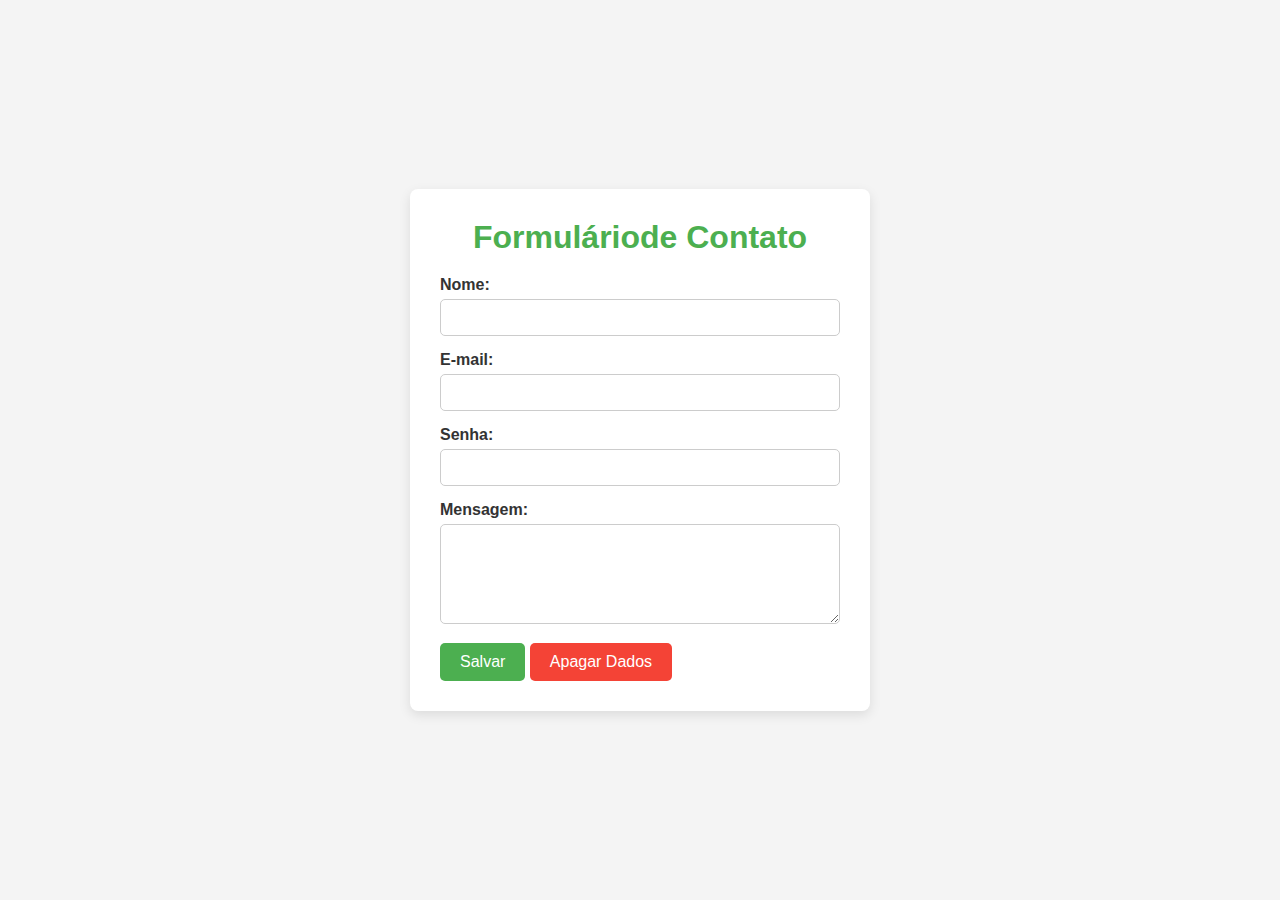
<file: Aula02/index.html>
<!DOCTYPE html>
<html lang="pt-BR">
<head>
    <meta charset="UTF-8">
    <meta name="viewport" content="width=device-width, initial-scale=1.0">
    <title>Formulário de Cadastro</title>
    <link rel="stylesheet" href="./css/index.css">
    <script src="./js/index.js"></script>
</head>
<body>
    <div class="container">
        <h1>Formuláriode Contato</h1>
        <form id="contactForm">
            <div class="form-group">
                <label for="name"> Nome: </label>
                <input type="text" id="name" name="name" required>
            </div>
            <div class="form-group">
                <label for="email"> E-mail: </label>
                <input type="email" id="email" name="email" required>
            </div>
            <div class="form-group">
                <label for="password"> Senha: </label>
                <input type="password" id="password" name="password" required>
            </div>
            <div class="form-group">
                <label for="message"> Mensagem: </label>
                <textarea id="message" name="message" required></textarea>
            </div>
            <div class="buttons">
                <button type="button" class="save" onclick="saveForm()">Salvar</button>
                <button type="button" class="clear" onclick="clearForm()">Apagar Dados</button>
            </div>
        </form>
    </div>
</body>
</html>
</file>
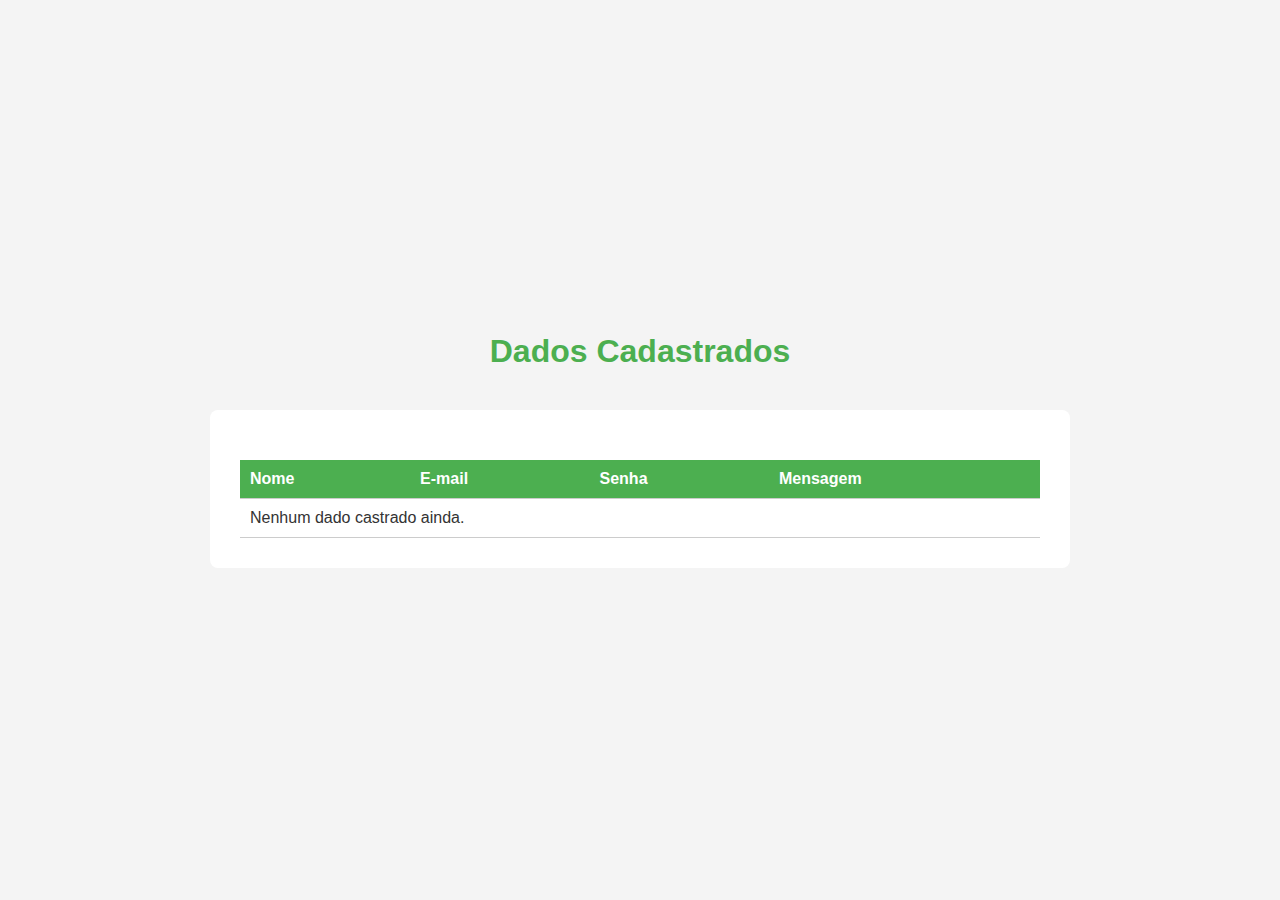
<file: Aula02/list.html>
<!DOCTYPE html>
<html lang="pt-BR">
<head>
    <meta charset="UTF-8">
    <meta name="viewport" content="width=device-width, initial-scale=1.0">
    <title>Lista de Dados Cadastrados</title>
    <link rel="stylesheet" href="./css/list.css">
    <script src="./js/list.js"></script>
</head>
<body>
    <h1>Dados Cadastrados</h1>
    <div class="container">
        <table id="dataTable">
            <thead>
                <tr>
                    <th>Nome</th>
                    <th>E-mail</th>
                    <th>Senha</th>
                    <th>Mensagem</th>
                </tr>
            </thead>
            <tbody>
                
            </tbody>
        </table>
    </div>
</body>
</html>
</file>
<file: Aula02/css/index.css>
body, h1, form{
    margin: 0;
    padding: 0;
}

body{
    font-family: Arial, sans-serif;
    background-color: #f4f4f4;
    display: flex;
    justify-content: center;
    align-items: center;
    height: 100vb;
    color: #333
}

.container{
    background-color: #ffffff;
    padding: 30px;
    border-radius: 8px;
    box-shadow: 0 4px 12px rgba(0,0,0,0.1);
    width: 100%;
    max-width: 400px;
}

h1{
    text-align: center;
    color: #4caf50;
    margin-bottom: 20px;
}

.form-group{
    margin-bottom: 15px;
}

label{
    display: block;
    margin-bottom: 5px;
    font-weight: bold;
}

input[type="text"], input[type="email"], input[type="password"], textarea{
    width: 100%;
    padding: 10px;
    border: 1px solid #ccc;
    border-radius: 5px;
    box-sizing: border-box;
}

textarea{
    resize: vertical;
    height: 100px;
}

button{
    padding: 10px 20px;
    border: none;
    border-radius: 5px;
    font-size: 16px;
    cursor: pointer;
    transition: backgroud-color 0.3s;
}

button.save{
    background-color: #4caf50;
    color: white;
}

button.save:hover{
    background-color: #45a050;
}

button.clear{
    background-color: #f44336;
    color: white;
}

button.clear:hover{
    background-color: #e53935;
}
</file>
<file: Aula02/css/list.css>
body, h1, table{
    margin: 0;
    padding: 0;
}

body{
    font-family: Arial, Helvetica, sans-serif;
    background-color: #f4f4f4;
    display: flex;
    justify-content: center;
    align-items: center;
    height: 100vb;
    color: #333;
    flex-direction: column;
}

.container{
    background-color: #ffffff;
    padding: 30px;
    border-radius: 8px;
    box-shadow: 0 4 px rgba(0,0,0,0.1);
    width: 100%;
    max-width: 800px;
    margin-top: 20px;
}

h1{
    text-align: center;
    color: #4caf50;
    margin-bottom: 20px;
}

table{
    width: 100%;
    border-collapse: collapse;
    margin-top: 20px;
}

th, td{
    padding: 10px;
    text-align: left;
    border-bottom: 1px solid #ccc;
}

th{
    background-color: #4caf50;
    color: white;
}

dr:nth-child(){
    background-color: #f2f2f2;
}
</file>
